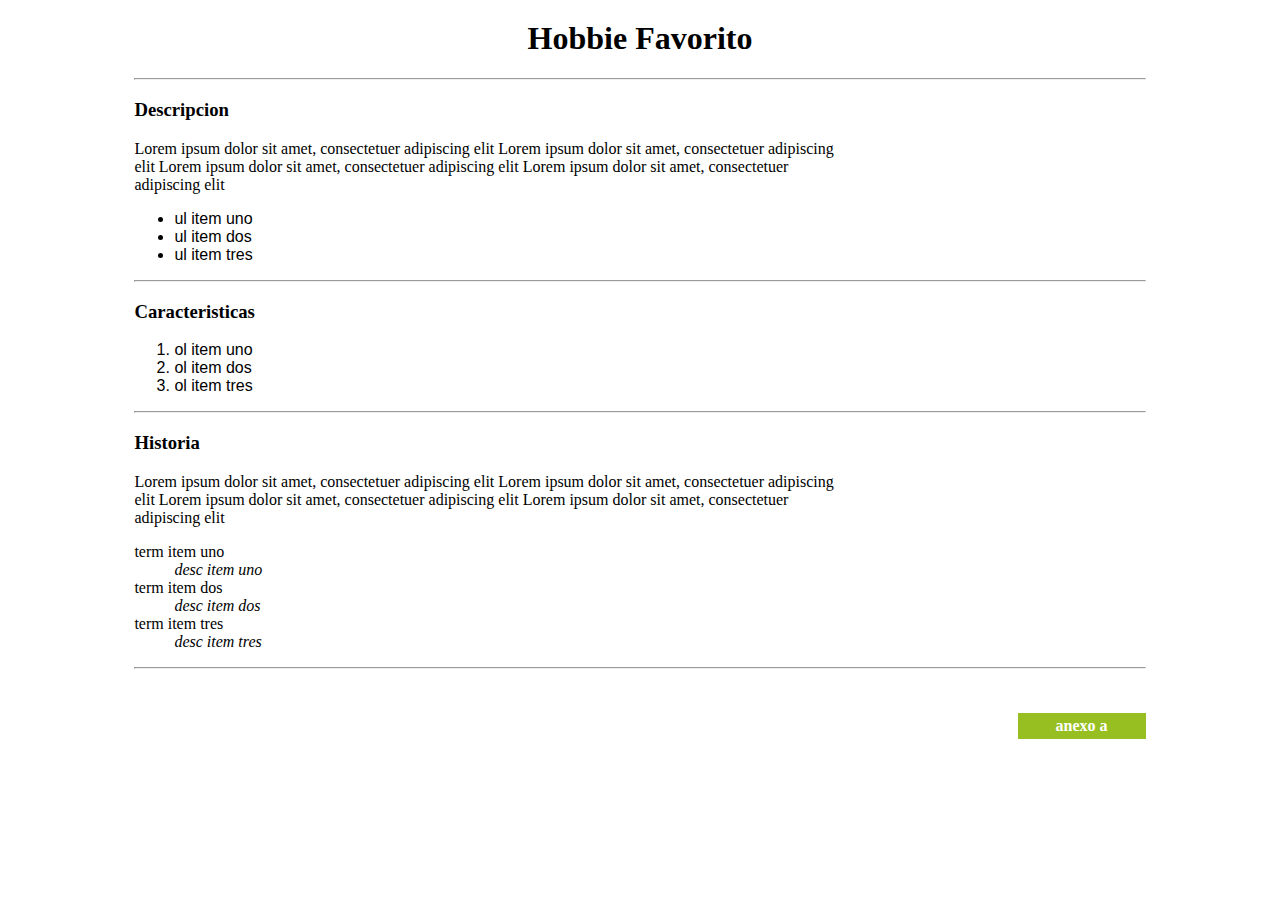
<file: dai/lab_1/views/index.html>
<html>
<head>
	<title>hobbie</title>
	<link rel="stylesheet" type="text/css" href="../themes/css/estilo.css">
</head>
<body>
	<div class="contenedor">
		<h1>Hobbie Favorito</h1>
		<div> <!-- listas -->
			<hr>
			<div> <!-- unorder list -->
				<h3>Descripcion</h3>
					<p class="texto">Lorem ipsum dolor sit amet, consectetuer adipiscing elit 
					Lorem ipsum dolor sit amet, consectetuer adipiscing elit 
					Lorem ipsum dolor sit amet, consectetuer adipiscing elit 
					Lorem ipsum dolor sit amet, consectetuer adipiscing elit
					</p>
				<ul>
					<li>ul item uno</li>
					<li>ul item dos</li>
					<li>ul item tres</li>
				</ul>
			</div>
			<hr>
			<div> <!-- order list -->
				<h3>Caracteristicas</h3>
				<ol>
					<li>ol item uno</li>
					<li>ol item dos</li>
					<li>ol item tres</li>
				</ol>
			</div>
			<hr>
			<div> <!-- definition list -->
				<h3>Historia</h3>
				<div>
					<p class="texto">Lorem ipsum dolor sit amet, consectetuer adipiscing elit 
					Lorem ipsum dolor sit amet, consectetuer adipiscing elit 
					Lorem ipsum dolor sit amet, consectetuer adipiscing elit 
					Lorem ipsum dolor sit amet, consectetuer adipiscing elit
					</p>
				</div>
				<dl>
					<dt>term item uno</dt>
					<dd>desc item uno</dd>
					<dt>term item dos</dt>
					<dd>desc item dos</dd>
					<dt>term item tres</dt>
					<dd>desc item tres</dd>
				</dl>
			</div>
		</div> <!-- listas -->
		<hr>
		<br /><br />
		<a href="anexo_a.html">anexo a</a>
	</div> <!-- container -->
</body>
</html>
</file>
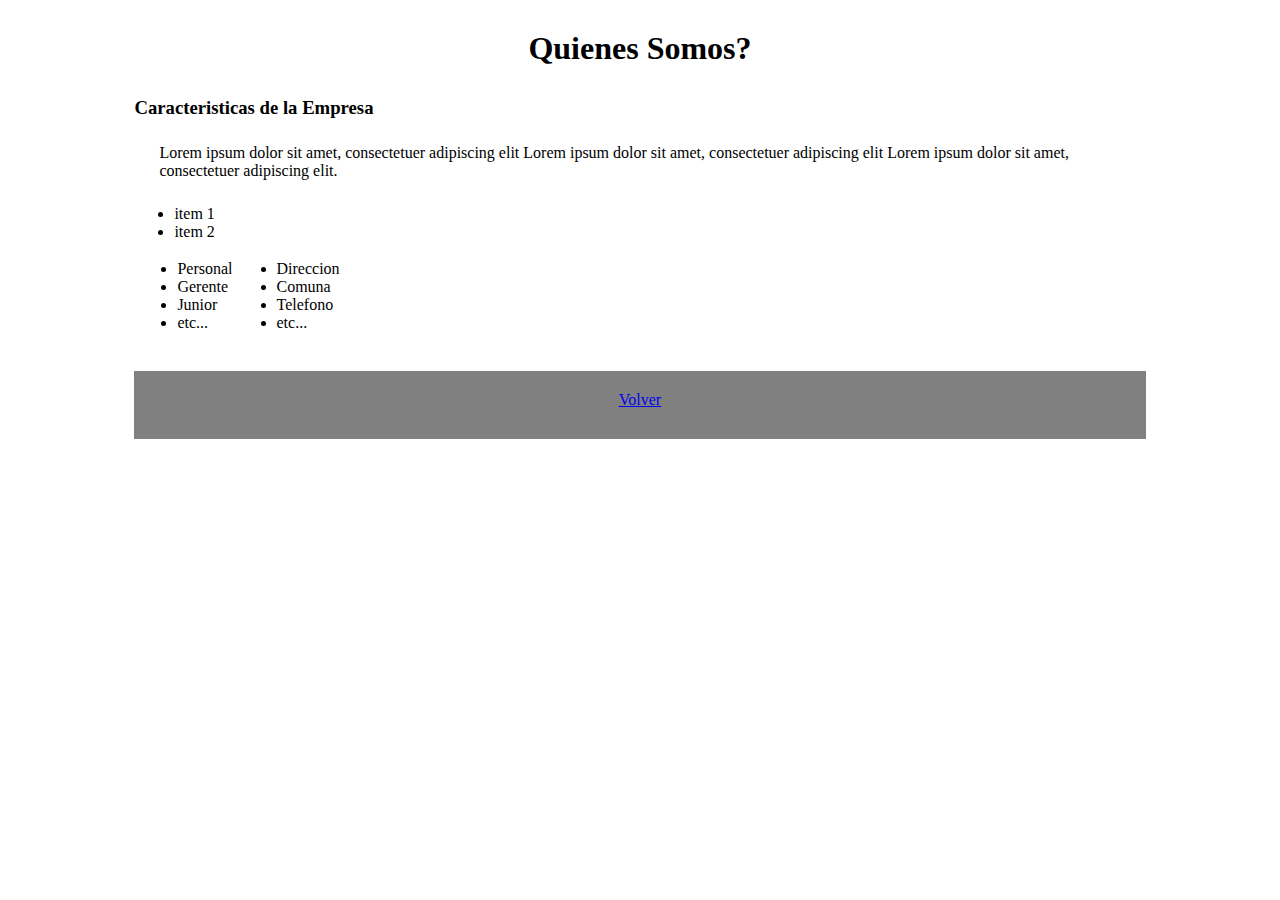
<file: dai/lab_1-ejercicio_2/views/about.html>
<html>
<head>
	<title>Quieres Somos?</title>
	<link rel="stylesheet" type="text/css" href="../themes/css/estilo.css">
</head>
<body>
	<div class="contenedor">
		<div class="header">
			<h1>Quienes Somos?</h1>
		</div>
		<div>
			<h3>Caracteristicas de la Empresa</h3>
			<p class="cajita">Lorem ipsum dolor sit amet, consectetuer adipiscing elit 
			Lorem ipsum dolor sit amet, consectetuer adipiscing elit 
			Lorem ipsum dolor sit amet, consectetuer adipiscing elit.</p>
			<ul>
				<li>item 1</li>
				<li>item 2</li>
			</ul>
		</div>
		<div>
			<table>
				<tr>
					<td>
						<ul>
							<li>Personal</li>
							<li>Gerente</li>
							<li>Junior</li>
							<li>etc...</li>
						</ul>
					</td>
					<td>
						<ul>
							<li>Direccion</li>
							<li>Comuna</li>
							<li>Telefono</li>
							<li>etc...</li>
						</ul>
					</td>
				</tr>
			</table>
		</div>
	</div> <!-- contenedor -->
	<div class="footer">
		<a href="home.html">Volver</a>
	</div>
</body>
</html>
</file>
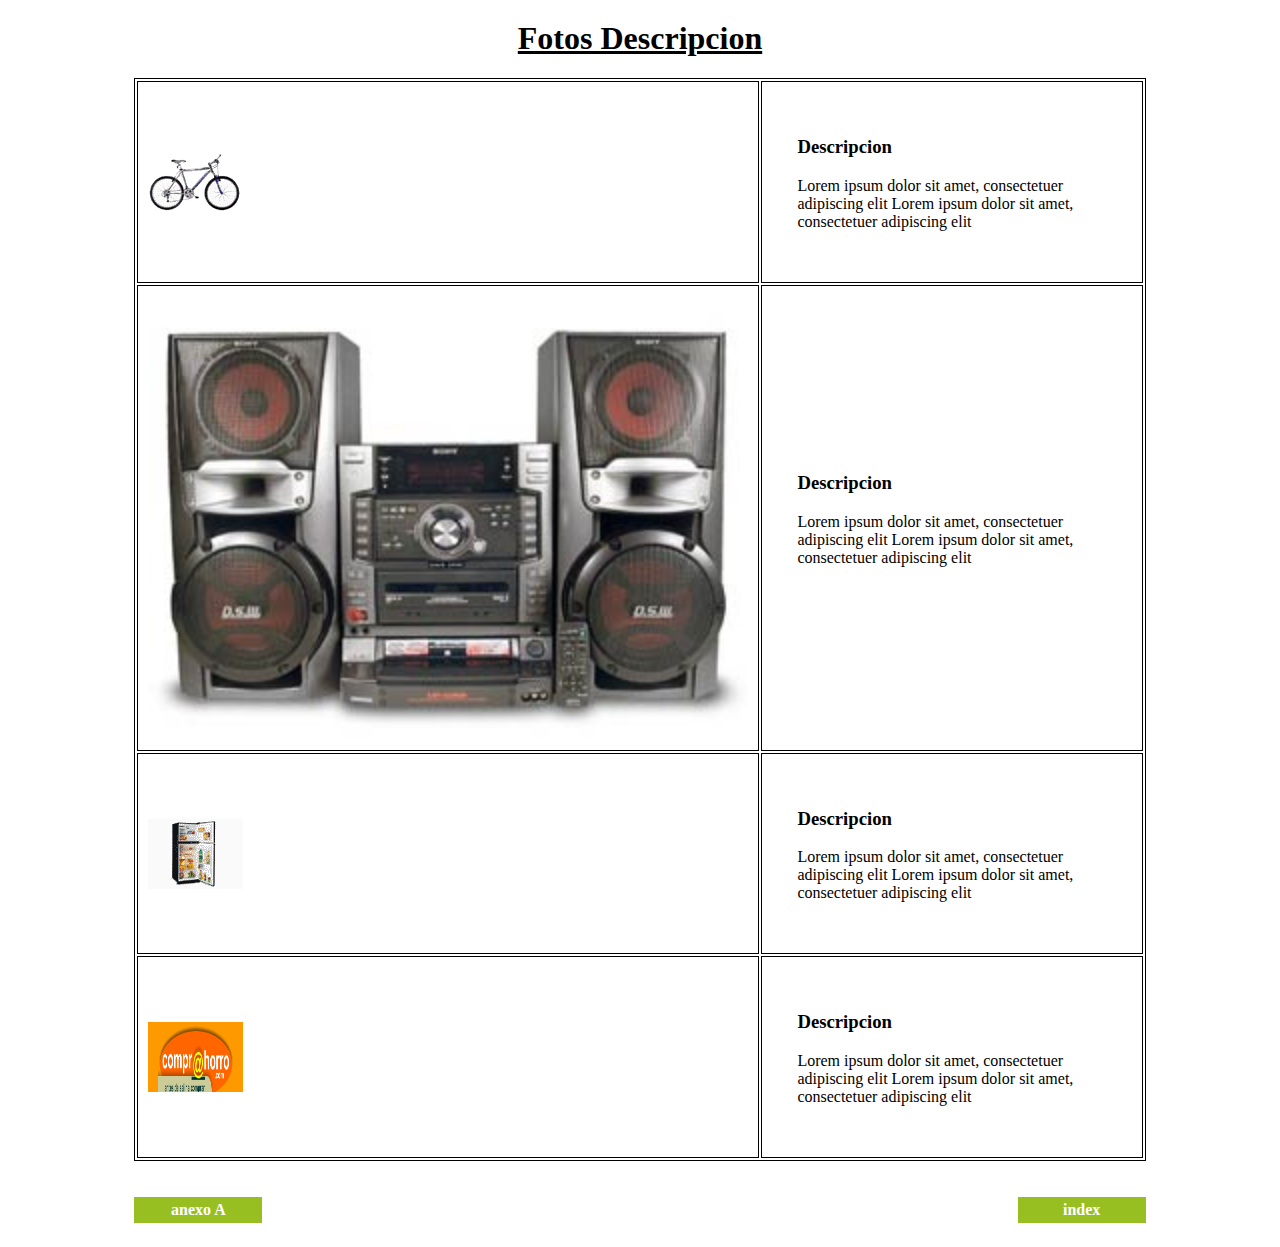
<file: dai/lab_1/views/anexo_b.html>
<html>
<head>
	<title>anexo b</title>
	<link rel="stylesheet" type="text/css" href="../themes/css/estilo.css">
</head>
<body>
	<div class="contenedor">
		<h1 style="text-decoration: underline"><strong>Fotos Descripcion</strong></h1>
		<div>
			<table class="borde">
				<tr>
					<td>  <img src="../images/Bicicleta/bici1-95x70.gif"></td>
					<td>
						<div class="cajita">
							<h3>Descripcion</h3>
							<p>Lorem ipsum dolor sit amet, consectetuer adipiscing elit
							Lorem ipsum dolor sit amet, consectetuer adipiscing elit</p>
						</div>
					</td>
				</tr>
				<tr>
					<td> <img src="../images/Equipos Musicales/EquipoMusica6.1-300x222.jpg" width="600px"; height="444px"></td>
					<td>
						<div class="cajita">
							<h3>Descripcion</h3>
							<p>Lorem ipsum dolor sit amet, consectetuer adipiscing elit
							Lorem ipsum dolor sit amet, consectetuer adipiscing elit</p>
						</div>
					</td>
				</tr>
				<tr>
					<td> <img src="../images/Refrigerador/Refrigerador4-95x70.gif"></td>
					<td>
						<div class="cajita">
							<h3>Descripcion</h3>
							<p>Lorem ipsum dolor sit amet, consectetuer adipiscing elit
							Lorem ipsum dolor sit amet, consectetuer adipiscing elit</p>
						</div>
					</td>
				</tr>
				<tr>
					<td> <img src="../images/LOGO.gif" width="95px" height="70px"></td>
					<td>
						<div class="cajita">
						<h3>Descripcion</h3>
							<p>Lorem ipsum dolor sit amet, consectetuer adipiscing elit
							Lorem ipsum dolor sit amet, consectetuer adipiscing elit</p>
						</div>
					</td>
				</tr>
			</table>
		</div> <!-- tabla -->
		<br /><br />
		<div>
			<a id="linkLeft" href="anexo_a.html">anexo A</a>
			<a href="index.html">index</a>
		</div>
	</div> <!-- contenedor -->
</body>
</html>
</file>
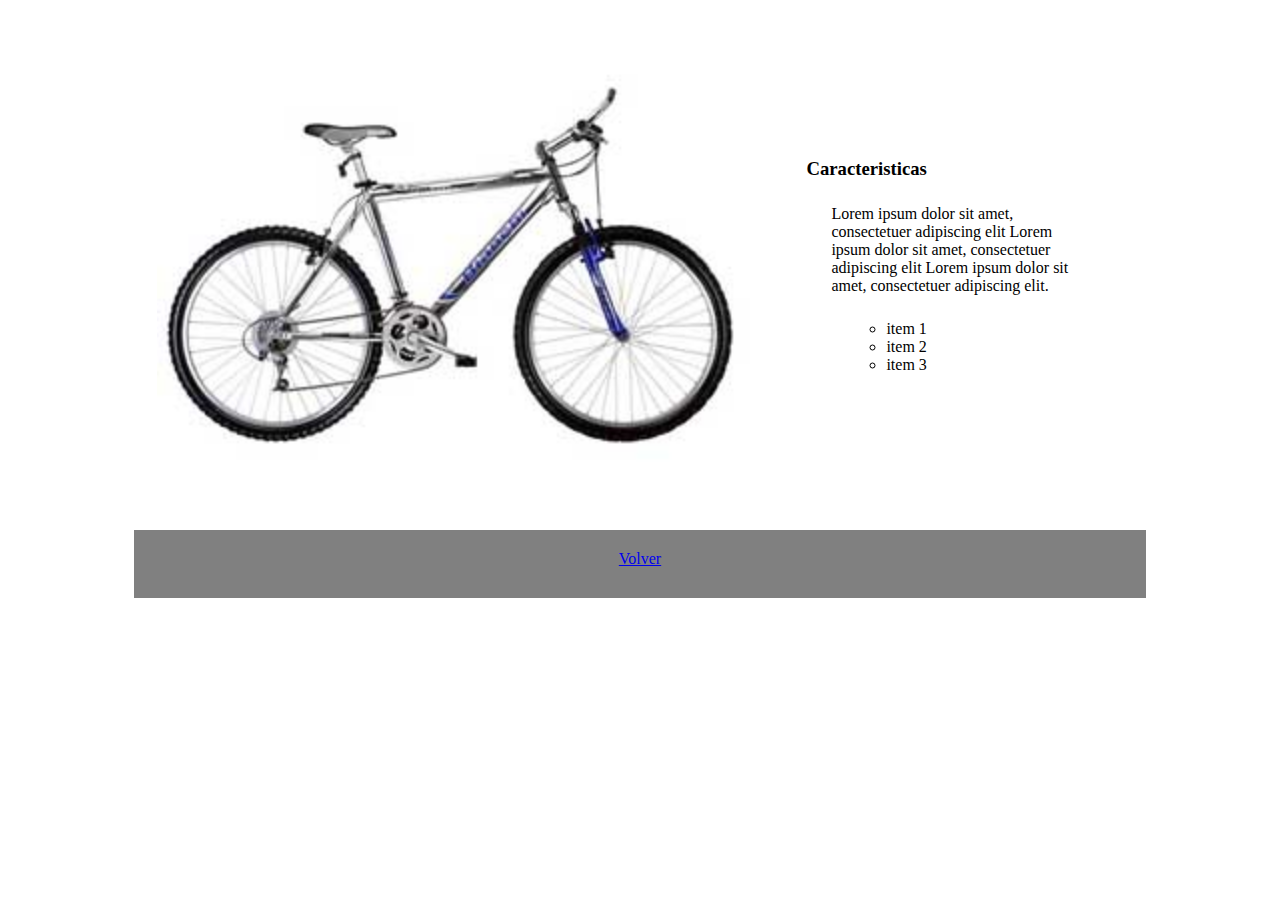
<file: dai/lab_1-ejercicio_2/views/productos/prod_1.html>
<html>
<head>
	<title>Bicicleta</title>
	<link rel="stylesheet" type="text/css" href="../../themes/css/estilo.css">
</head>
<body>
	<div class="contenedor">
		<table>
			<tr>
				<td><img src="../../images/Bicicleta/bici1-300x222.jpg" width="600px" height="444px"></td>
				<td>
					<div class="cajita">
						<h3>Caracteristicas</h3>
						<p class="cajita">Lorem ipsum dolor sit amet, consectetuer adipiscing elit 
						Lorem ipsum dolor sit amet, consectetuer adipiscing elit 
						Lorem ipsum dolor sit amet, consectetuer adipiscing elit.</p>
						<ul>
						<ul>
							<li>item 1</li>
							<li>item 2</li>
							<li>item 3</li>
						</ul>
					</div>
				</td>
			</tr>
		</table>
	</div> <!-- contenedor -->
	<div class="footer">
		<a href="../home.html">Volver</a>
	</div>
</body>
</html>
</file>
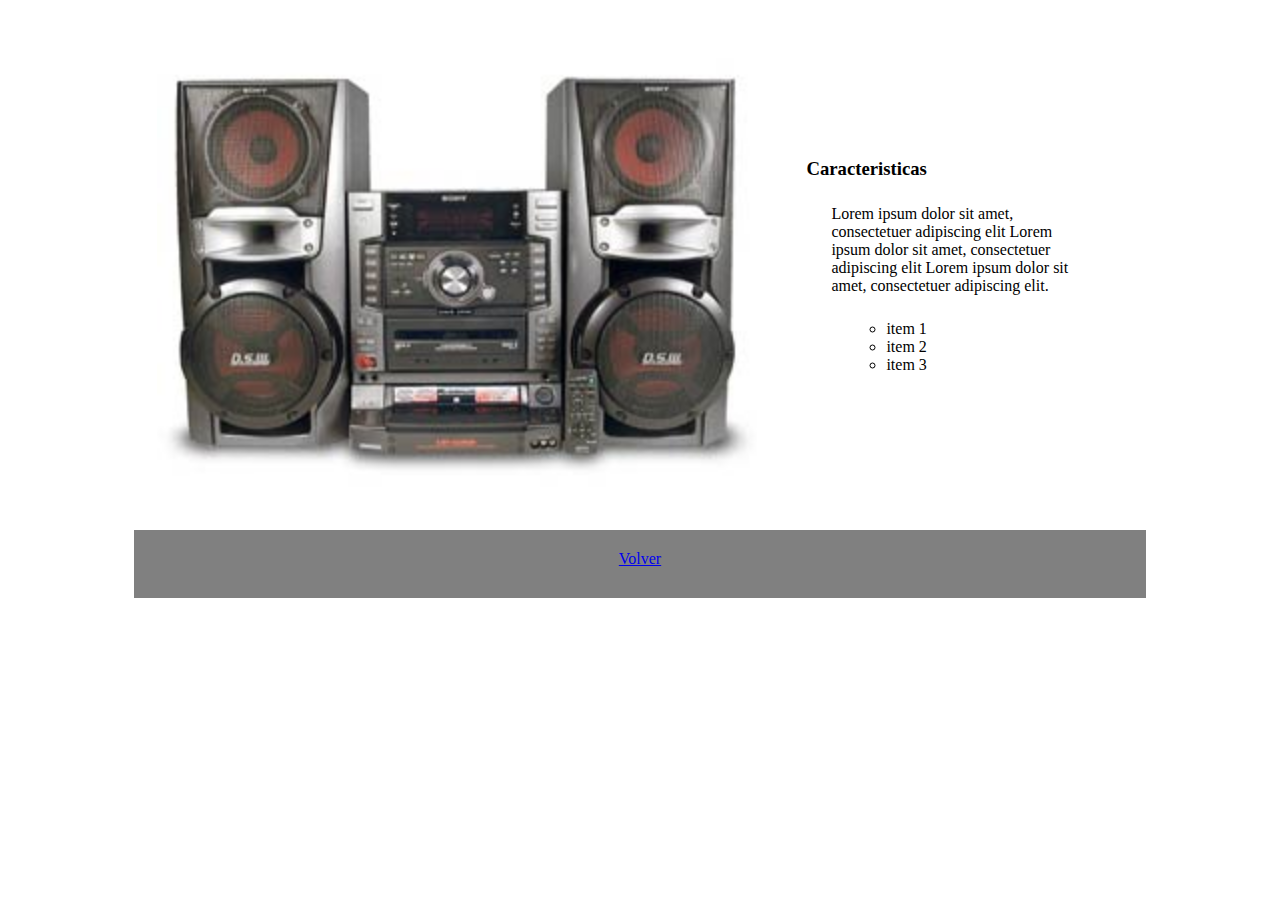
<file: dai/lab_1-ejercicio_2/views/productos/prod_2.html>
<html>
<head>
	<title>Equipo Musica</title>
	<link rel="stylesheet" type="text/css" href="../../themes/css/estilo.css">
</head>
<body>
	<div class="contenedor">
		<table>
			<tr>
				<td><img class="imgGrande" src="../../images/Equipos Musicales/EquipoMusica6.1-300x222.jpg" width="600px" height="444px"></td>
				<td>
					<div class="cajita">
						<h3>Caracteristicas</h3>
						<p class="cajita">Lorem ipsum dolor sit amet, consectetuer adipiscing elit 
						Lorem ipsum dolor sit amet, consectetuer adipiscing elit 
						Lorem ipsum dolor sit amet, consectetuer adipiscing elit.</p>
						<ul>
						<ul>
							<li>item 1</li>
							<li>item 2</li>
							<li>item 3</li>
						</ul>
					</div>
				</td>
			</tr>
		</table>
	</div> <!-- contenedor -->
	<div class="footer">
		<a href="../home.html">Volver</a>
	</div>
</body>
</html>
</file>
<file: dai/lab_1/themes/css/estilo.css>
.contenedor{
	margin-left: 10%;
	margin-right: 10%;
	margin-bottom: 50px;
	margin-top: 20px;
}
.texto{
	margin-right: 30%;
}
h1{
	text-align: center;
}
ul{
	font-family: arial;
}
ol{
	font-family: helvetica;
}
dl{
	font-family: georgia;
}
dl dd{
	font-style: oblique;
}
table tr td{
	border-style: solid;
	border-color: black;
	border-width: 1px;
	padding: 10px;
}
.borde{
	border-style: solid;
	border-color: black;
	border-width: 1px;
}
.cajita{
	margin: 20px;
	padding: 5px;
}
a{
	float: right;
}
#linkLeft{
	float: left;
}
a:link, a:visited {
    display: block;
    font-weight: bold;
    color: #ffffff;
    background-color: #98bf21;
    width: 120px;
    text-align: center;
    padding: 4px;
    text-decoration: none;
}
</file>
<file: dai/lab_1-ejercicio_2/themes/css/estilo.css>
.contenedor{
	margin-left: 10%;
	margin-right: 10%;
	margin-top: 20px;
}
.header{
	text-align: center;
	margin: 30px;
}
.footer{
	margin-left: 10%;
	margin-right: 10%;
	margin-top: 20px;
	margin-bottom: 0;
	padding-bottom: 30px;
	padding-top: 20px;
	background-color: gray;
	text-align: center;
}
.txtCentro{
	text-align: center;
}
.texto{
	margin-right: 30%;
}
.cajita{
	margin: 20px;
	padding: 5px;
}
img{
	margin: 20px;
}
</file>
